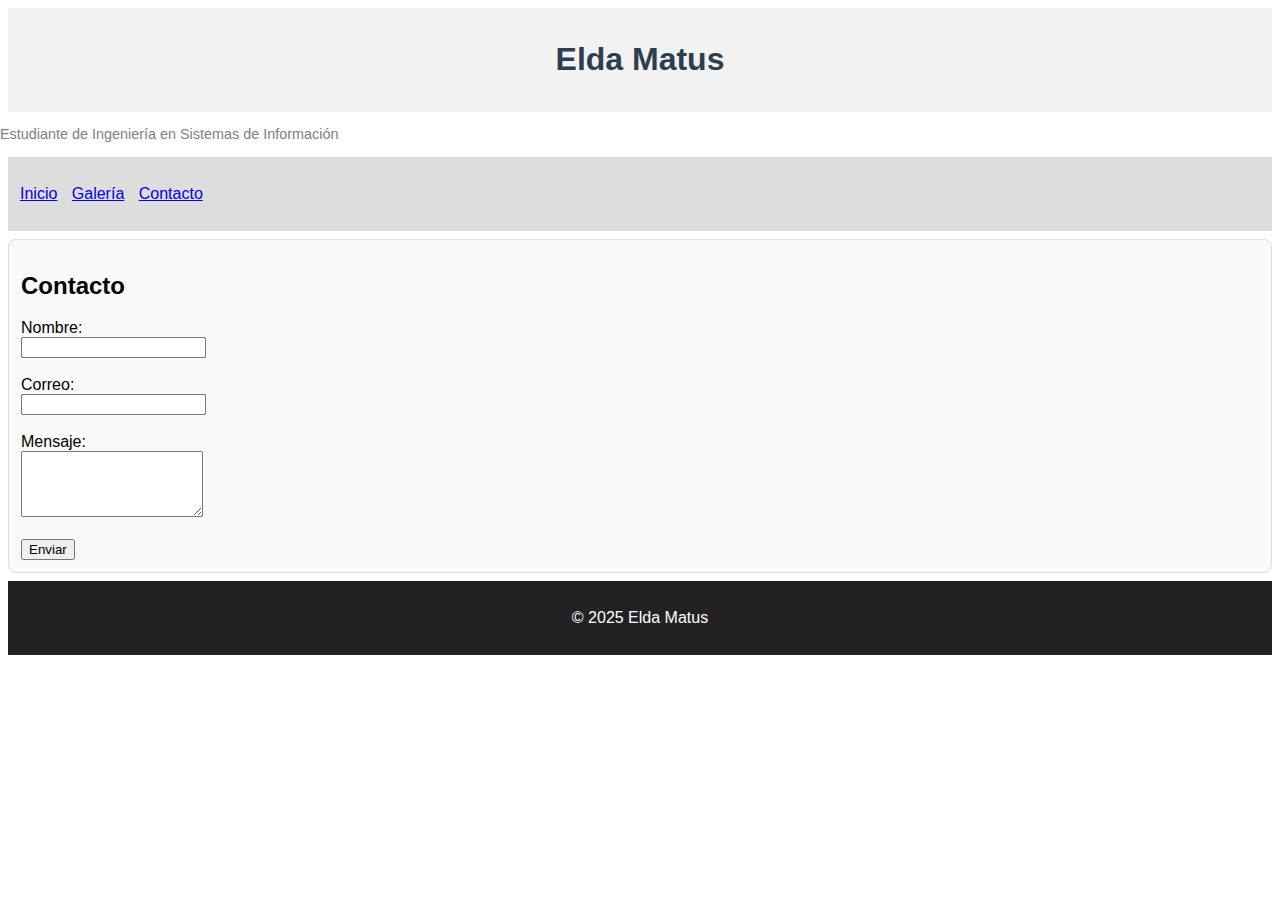
<file: contacto.html>
<!DOCTYPE html>
<html lang="en">
<head>
    <meta charset="UTF-8">
    <meta name="viewport" content="width=device-width, initial-scale=1.0">
    <title>CV - Contacto</title>
    <!-- Bootstrap CSS -->
    <link href="https://cdn.jsdelivr.net/npm/bootstrap@5.3.8/dist/css/bootstrap.min.css" rel="stylesheet" integrity="sha384-sRIl4kxILFvY47J16cr9ZwB07vP4J8+LH7qKQnuqkuIAvNWLzeN8tE5YBujZqJLB" crossorigin="anonymous">
    <!-- CSS  -->
    <link rel="stylesheet" href="./css/style.css">
</head>
<body>
    <!-- HEADER: Encabezado de la página -->
     <header>
        <h1>Elda Matus</h1>
     </header>
     <!-- ✅ TODO: Agrega una frase corta que te describa -->
      <p class="muted">Estudiante de Ingeniería en Sistemas de Información</p>

    <!-- NAV: Barra de navegación -->
     <nav>
        <ul>
            <li><a href="./index.html">Inicio</a></li>
            <li><a href="./galeria.html">Galería</a></li>
            <li><a href="./contacto.html">Contacto</a></li>
        </ul>
     </nav>
     
    <!-- SECTION CONTACTO -->
     <section id="contacto">
        <h2>Contacto</h2>
        <!-- FORMULARIO -->
         <form action="">
            <!-- Crea campo para nombre -->
            <label for="nombre">Nombre:</label><br>
            <input type="text" id="nombre" name="nombre" required><br><br>
            <!-- Crea campo para correo -->
            <label for="correo">Correo:</label><br>
            <input type="email" id="correo" name="correo" required><br><br>
            <!-- Crea campo para mensaje -->
            <label for="mensaje">Mensaje:</label><br>
            <textarea id="mensaje" name="mensaje" rows="4" required></textarea><br><br>

            <button type="submit">Enviar</button>
         </form>
     </section>

    <!-- FOOTER -->
    <footer>
        <p>&copy; 2025 Elda Matus</p>
    </footer>

    <!-- Bootstrap JS -->
    <script src="https://cdn.jsdelivr.net/npm/bootstrap@5.3.8/dist/js/bootstrap.bundle.min.js" integrity="sha384-FKyoEForCGlyvwx9Hj09JcYn3nv7wiPVlz7YYwJrWVcXK/BmnVDxM+D2scQbITxI" crossorigin="anonymous"></script>

</body>
</html>
</file>
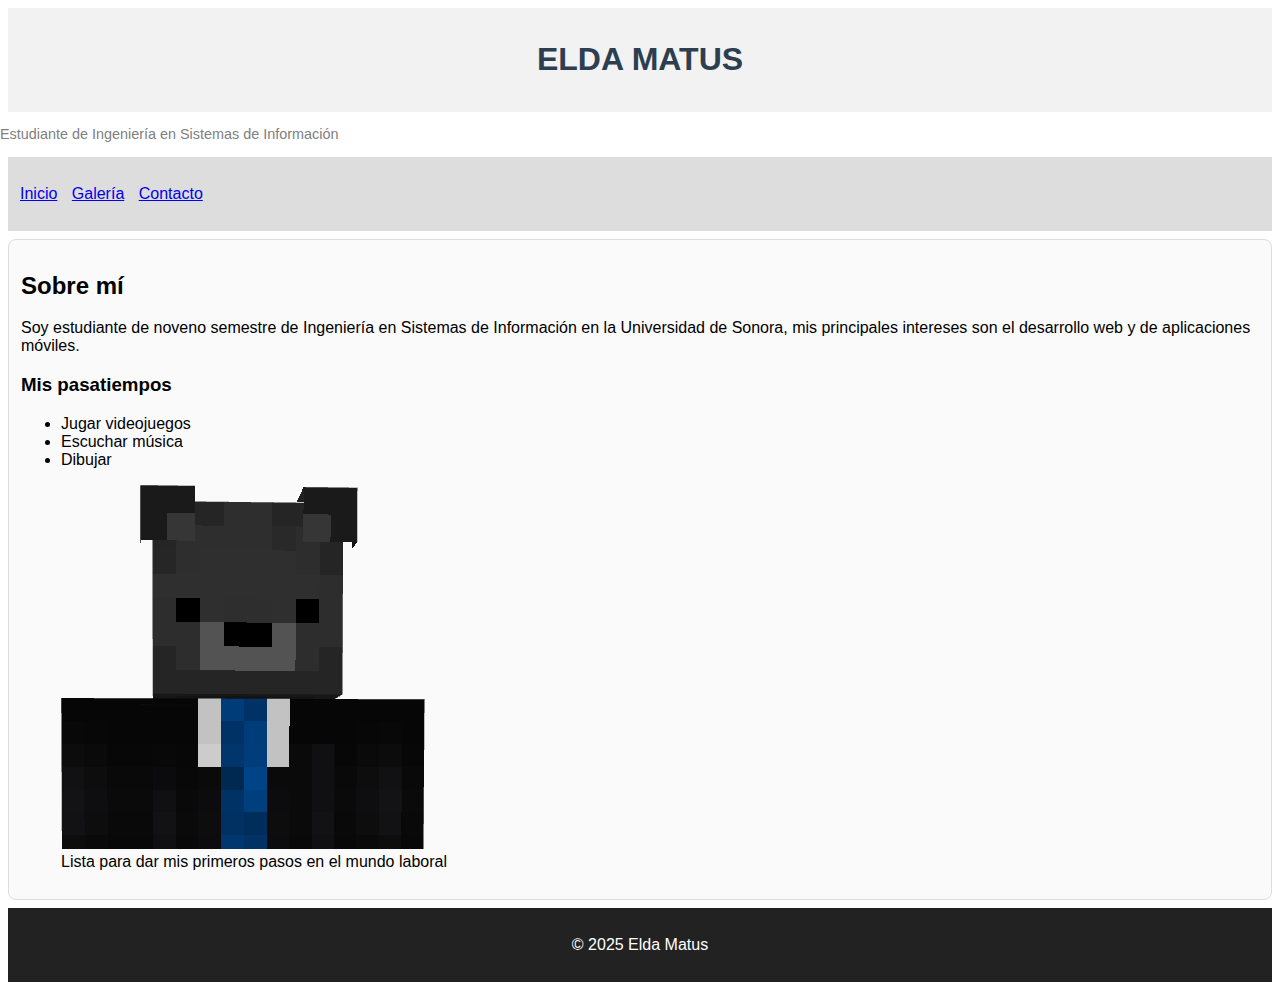
<file: inicio.html>
<!DOCTYPE html>
<html lang="en">
<head>
    <meta charset="UTF-8">
    <meta name="viewport" content="width=device-width, initial-scale=1.0">
    <title>Página Elda Matus - Inicio</title>
    <!-- CSS  -->
    <link rel="stylesheet" href="./css/style.css">
</head>
<body>
    <!-- HEADER: Encabezado de la página -->
     <header>
        <h1>ELDA MATUS</h1>
     </header>
     <!-- ✅ TODO: Agrega una frase corta que te describa -->
      <p class="muted">Estudiante de Ingeniería en Sistemas de Información</p>

    <!-- NAV: Barra de navegación -->
     <nav>
        <ul>
            <li><a href="./inicio.html">Inicio</a></li>
            <li><a href="./galeria.html">Galería</a></li>
            <li><a href="./contacto.html">Contacto</a></li>
        </ul>
     </nav>

    <!-- SECTION INICIO -->
     <section id="">
        <h2>Sobre mí</h2>
        
        <!-- ✅ TODO: Escribe un párrafo describiéndote -->
         <p>Soy estudiante de noveno semestre de Ingeniería en Sistemas de Información en la Universidad de Sonora, mis principales intereses son el desarrollo web y de aplicaciones móviles.</p>
        
         <!-- ✅ TODO: Haz una lista de tus pasatiempos -->
         <h3>Mis pasatiempos</h3>
         <ul>
            <li>Jugar videojuegos</li>
            <li>Escuchar música</li>
            <li>Dibujar</li>
         </ul>

         <figure>
            <!-- ✅ Cambia la imagen por una tuya o una que te guste -->
             <img src="./img/skin.png" alt="Mi skin de Minecraft pero formal, como para chambear">
            <figcaption>Lista para dar mis primeros pasos en el mundo laboral</figcaption>
         </figure>

     </section>

    <!-- FOOTER -->
    <footer>
        <p>&copy; 2025 Elda Matus </p>
    </footer>
</body>
</html>
</file>
<file: css/style.css>
body {
  font-family: Arial, sans-serif; /* Indica el tipo de letra */
  margin: 0; /* Aplica a todo el documento un margen de 0 */
  padding: 0; /* Quita el espacio interior por defecto del body */
}

header,
nav,
section,
article,
footer {
  padding: 12px; /* Añade un espacio interno entre el contenido y el bloque */
  margin: 8px; /*Añade espacio externo entre cada uno de esos bloques */
}

header {
  background: #f2f2f2; /* Cambia el fondo del header a un gris claro */
}

nav {
  background: #ddd; /* Cambia el fondo del nav a un gris */
}

nav ul {
  list-style: none; /* Quita la viñetas */
  padding: 0; /* Elimina el espacio interior extra que tienen las ??*/
}

nav li { /* Aplica a los li de la lista dentro del nav */
  display: inline; /* Hace que los elementos se muestren en línea */
  margin-right: 10px; /* Deja un epsacio de 10px a la derecha de cada enlace */
}

footer { /* Cambia el estilo del footer */
  background: #222; /* Fondo gris muy oscuro */
  color: #fff; /* Texto blanco */
  text-align: center; /* Centra el texto */
}

img {
  max-width: 100%; /* Evita que la imagen se salga de la pantalla, se ajusta al tamaño */
  height: auto; /* Mantiene la proporción correcta de la imagen al redimensionarse */
}

.muted { /* Aplica a los elementos con class muted */
  color: gray; /* Texto gris */
  font-size: 0.9em; /* Tamaño de la letra */
}

h1 {
  color: #2c3e50; /* Azul grisáceo elegante */
  text-align: center; /* Centra el texto */
}

section,
article {
  background: #fafafa; /* Fondo gris claro */
  border: 1px solid #ddd; /* Borde gris claro fino */
  border-radius: 8px; /* Bordes redondeados */
}
</file>
